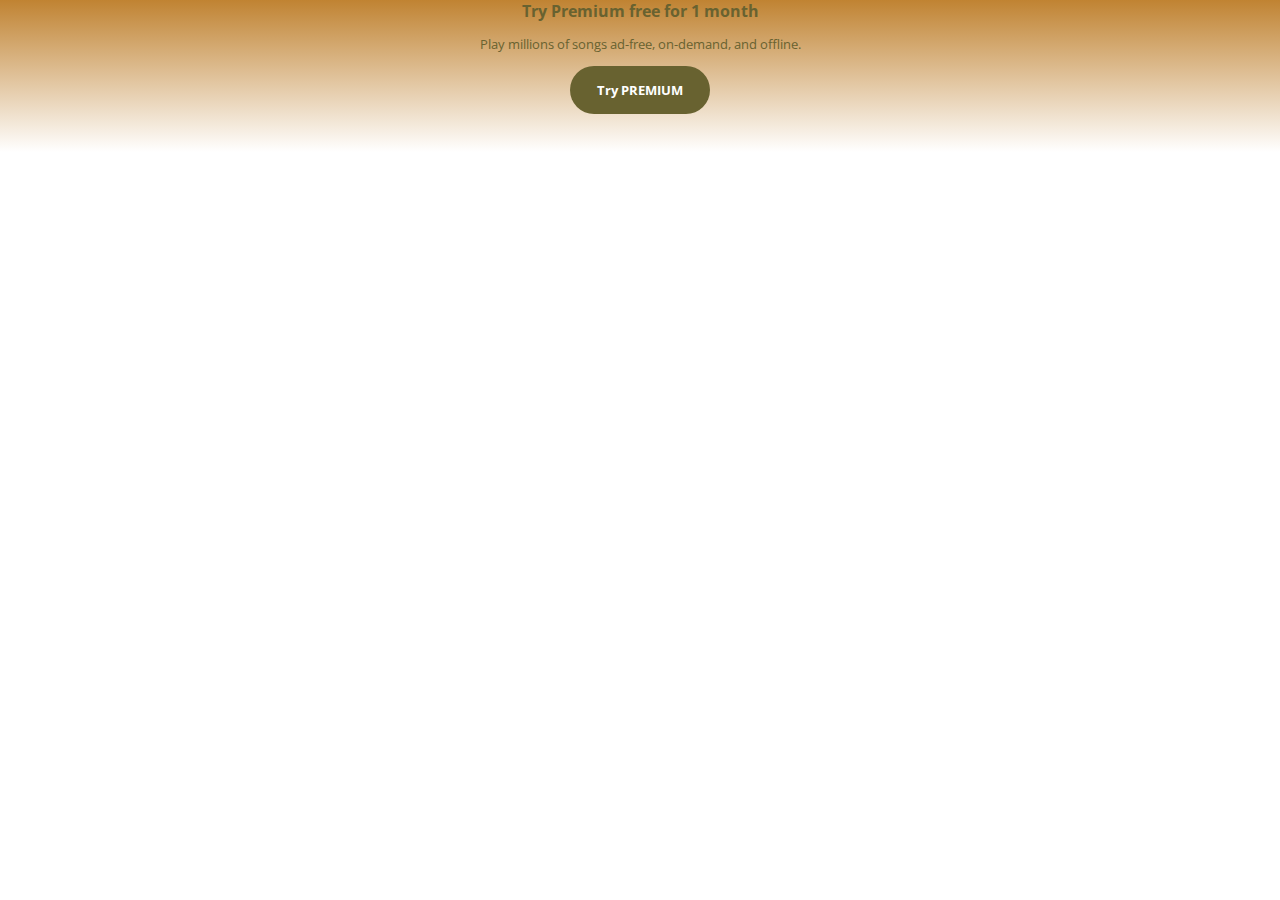
<file: Footer.html>
<!DOCTYPE html>
<html lang="en">
<head>
    <meta charset="UTF-8">
    <meta http-equiv="X-UA-Compatible" content="IE=edge">
    <meta name="viewport" content="width=device-width, initial-scale=1.0">
    <title>MusicApp</title>
    <link rel="stylesheet" href="style.css">
    <link rel="preconnect" href="https://fonts.googleapis.com">
    <link rel="preconnect" href="https://fonts.gstatic.com" crossorigin>
    <link href="https://fonts.googleapis.com/css2?family=Inter&family=Open+Sans:ital@0;1&display=swap" rel="stylesheet">
</head>
<body>
    <footer>
        <div class="Footer_text">
            <h3>Try Premium free for 1 month</h3>
            <p>Play millions of songs ad-free, on-demand, and offline.</p>
            <button class="button">Try PREMIUM</button>
            </div>
        </div>
    </footer>
</body>
</html>
</file>
<file: style.css>
@import url('./reset.css');
@import url(./css/styleNavBar.css);
@import url(./css/styleMain.css);
@import url(./css/styleFooter.css);
@import url(./css/styleDrumPage.css);
@import url(./css/stylePianoPage.css);
@import url(./css/styleAnimation.css);

*{
    box-sizing: border-box;
}

body{
    font-family: 'Inter', sans-serif;
    font-family: 'Open Sans', sans-serif;
    background: linear-gradient(#c08332, #FFFFFF);
    background-repeat: no-repeat;
}
</file>
